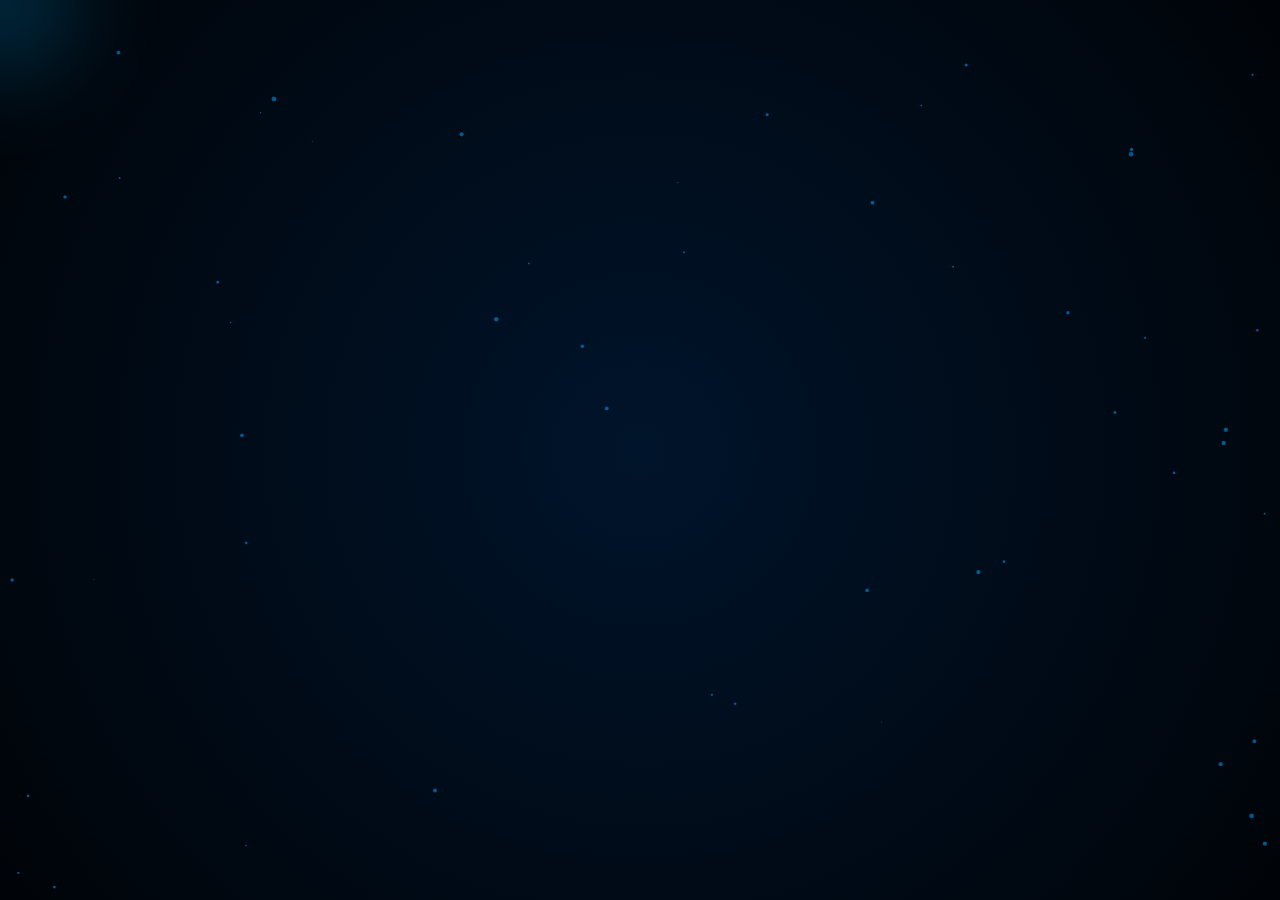
<file: index.html>
<!DOCTYPE html>
<html lang="pt-BR">
<head>
  <meta charset="UTF-8" />
  <meta
    name="viewport"
    content="width=device-width, initial-scale=1, maximum-scale=1"
  />
  <title>Carlos Loester — CyberLuxury Experience</title>

  <link href="https://fonts.googleapis.com/css2?family=Poppins:wght@300;400;600;700&display=swap" rel="stylesheet">
  <link rel="icon" type="image/jpeg" href="foto-carlos.jpeg">

  <link rel="stylesheet" href="styles.css">
  <script defer src="script.js"></script>
</head>
<body>
  <!-- Fundo dinâmico -->
  <canvas id="energy-bg" aria-hidden="true"></canvas>
  <div id="cursor-glow" aria-hidden="true"></div>

  <header class="intro-fade">
    <img src="foto-carlos.jpeg" alt="Carlos Loester" class="profile-img" />
    <h1>Carlos Loester</h1>
    <p>Luxo. Precisão. Imersão Digital.</p>
  </header>

  <main class="intro-fade delay-1" aria-label="Links principais">
    <a href="https://www.youtube.com/@carlosloester/" class="glass-btn"><span>Canal no YouTube</span></a>
    <a href="https://www.instagram.com/carlosloester/" class="glass-btn"><span>Instagram</span></a>
    <a href="https://www.instagram.com/creatorsultra?igsh=NDgyaTE5eG95ZTNs" class="glass-btn"><span>Ultra Creators</span></a>
    <a href="https://wa.me/+5571991099413?text=Ol%C3%A1%2C%20Carlos%20Loester!%20Vim%20pelo%20seu%20link%2C%20gostaria%20da%20sua%20ajuda." class="glass-btn"><span>Contato</span></a>
  </main>

  <footer class="intro-fade delay-2">
    <p>© 2025 Carlos Loester — Excelência e elegância.</p>
  </footer>
</body>
</html>
</file>
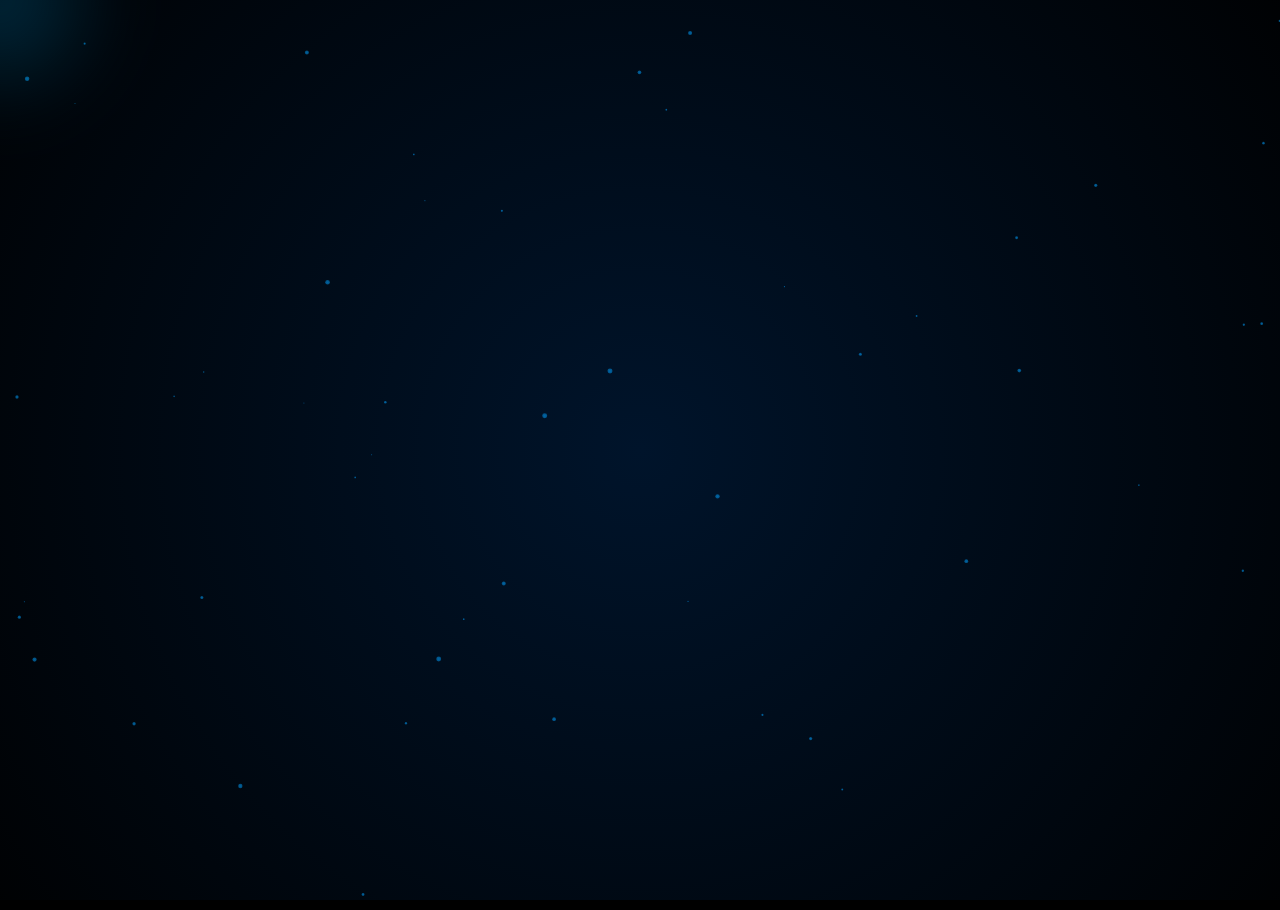
<file: pagina/index.html>
<!DOCTYPE html>
<html lang="pt-BR">
<head>
  <meta charset="UTF-8">
  <meta name="viewport" content="width=device-width, initial-scale=1.0">
  <title>Carlos Loester — CyberLuxury Experience</title>
  <link href="https://fonts.googleapis.com/css2?family=Poppins:wght@300;400;600;700&display=swap" rel="stylesheet">
  <link rel="icon" type="foto-carlos.jpeg" href="foto-carlos.jpeg">
  <link rel="stylesheet" href="styles.css">
  <script defer src="script.js"></script>
</head>
<body>
  <canvas id="energy-bg"></canvas>
  <div id="cursor-glow"></div>

  <header class="intro-fade">
    <img src="foto-carlos.jpeg" alt="Carlos Loester" class="profile-img">
    <h1>Carlos Loester</h1>
    <p>Luxo. Precisão. Imersão Digital.</p>
  </header>

  <main class="intro-fade delay-1">
    <a href="https://www.youtube.com/@carlosloester/" class="glass-btn"><span>Canal no YouTube</span></a>
    <a href="https://www.instagram.com/carlosloester/" class="glass-btn"><span>Instagram</span></a>
    <a href="https://www.instagram.com/creatorsultra?igsh=NDgyaTE5eG95ZTNs" class="glass-btn"><span>Ultra Creators</span></a>
    <a href="https://wa.me/+5571991099413?text=Ol%C3%A1%2C%20Carlos%20Loester!%20Vim%20pelo%20seu%20link%2C%20gostaria%20da%20sua%20ajuda." class="glass-btn"><span>Contato</span></a>
  </main>

  <footer class="intro-fade delay-2">
    <p>© 2025 Carlos Loester — Exelência e elegância.</p>
  </footer>
</body>
</html>
</file>
<file: pagina/styles.css>
* {
  margin: 0;
  padding: 0;
  box-sizing: border-box;
}

html, body {
  height: 100%;
  overflow: hidden;
  font-family: 'Poppins', sans-serif;
  color: #fff;
  background: #000;
  perspective: 1200px;
}

/* Canvas de energia */
#energy-bg {
  position: fixed;
  top: 0;
  left: 0;
  width: 100%;
  height: 100%;
  z-index: -3;
}

/* Brilho dinâmico do cursor */
#cursor-glow {
  position: fixed;
  top: 0;
  left: 0;
  width: 250px;
  height: 250px;
  border-radius: 50%;
  background: radial-gradient(circle, rgba(0,170,255,0.25), rgba(0,0,0,0) 70%);
  pointer-events: none;
  transform: translate(-50%, -50%);
  mix-blend-mode: screen;
  filter: blur(30px);
  z-index: -1;
}

/* Header */
header {
  text-align: center;
  margin-top: 8vh;
}

.profile-img {
  width: 140px;
  height: 140px;
  border-radius: 50%;
  object-fit: cover;
  border: 2px solid rgba(0,170,255,0.5);
  box-shadow: 0 0 40px rgba(0,160,255,0.3), inset 0 0 10px rgba(0,160,255,0.2);
  animation: floaty 6s ease-in-out infinite alternate;
}

h1 {
  font-size: 2.5rem;
  margin-top: 20px;
  font-weight: 700;
  background: linear-gradient(90deg, #00bfff, #004b8d);
  -webkit-background-clip: text;
  background-clip: text;
  -webkit-text-fill-color: transparent;
  text-transform: uppercase;
  letter-spacing: 1.5px;
  filter: drop-shadow(0 0 10px rgba(0,160,255,0.4));
}

p {
  color: #85a2c5;
  font-weight: 300;
  margin-top: 12px;
  font-size: 0.95rem;
}

/* Botões de vidro animados */
main {
  display: flex;
  flex-direction: column;
  align-items: center;
  gap: 24px;
  margin-top: 60px;
}

.glass-btn {
  position: relative;
  display: block;
  width: 280px;
  padding: 16px 0;
  border-radius: 40px;
  text-decoration: none;
  overflow: hidden;
  border: 1px solid rgba(0,170,255,0.3);
  background: rgba(0,15,25,0.6);
  backdrop-filter: blur(12px);
  color: #fff;
  font-weight: 500;
  text-align: center;
  letter-spacing: 0.05em;
  transition: all 0.5s ease;
  box-shadow:
    inset 0 0 10px rgba(0,170,255,0.1),
    0 0 25px rgba(0,170,255,0.1);
}

.glass-btn span {
  position: relative;
  z-index: 2;
}

.glass-btn::before {
  content: "";
  position: absolute;
  top: -50%;
  left: -75%;
  width: 50%;
  height: 200%;
  background: linear-gradient(115deg, rgba(0,200,255,0.25), rgba(0,0,0,0));
  transform: skewX(-30deg);
  transition: all 0.7s ease;
  z-index: 1;
}

.glass-btn:hover::before {
  left: 130%;
}

.glass-btn:hover {
  color: #00baff;
  border-color: #00baff;
  box-shadow:
    0 0 35px rgba(0,180,255,0.4),
    inset 0 0 15px rgba(0,180,255,0.15);
  transform: translateY(-3px);
}

/* Animações de entrada */
.intro-fade {
  opacity: 0;
  transform: translateY(40px);
  animation: riseIn 1.2s forwards cubic-bezier(0.25, 1, 0.3, 1);
}

.delay-1 { animation-delay: 0.5s; }
.delay-2 { animation-delay: 0.9s; }

@keyframes riseIn {
  to {
    opacity: 1;
    transform: translateY(0);
  }
}

/* Flutuação sutil */
@keyframes floaty {
  from { transform: translateY(0); }
  to { transform: translateY(-8px); }
}

/* Footer */
footer {
  position: absolute;
  bottom: 30px;
  text-align: center;
  width: 100%;
  color: rgba(255,255,255,0.45);
  font-size: 0.9rem;
  letter-spacing: 0.08em;
}

/* Responsividade */
@media (max-width: 600px) {
  h1 { font-size: 1.9rem; }
  .glass-btn { width: 80%; font-size: 1rem; }
}
</file>
<file: styles.css>
/* Reset básico */
* { margin: 0; padding: 0; box-sizing: border-box; }

/* Página base: SEM overflow hidden (para não cortar em ultrawide/mobile) */
html, body {
  width: 100%;
  min-height: 100vh;
  font-family: 'Poppins', sans-serif;
  color: #fff;
  background: #000;
  perspective: 1200px;
  overflow-x: hidden;
  overflow-y: auto;
}

/* Layout vertical centralizado e responsivo */
body {
  display: flex;
  flex-direction: column;
  align-items: center;
  justify-content: center;       /* centra em alturas maiores */
  gap: 36px;
  padding: 48px 0;               /* respiro vertical para qualquer tela */
}

/* Canvas de energia cobre a tela toda */
#energy-bg {
  position: fixed;
  inset: 0;
  width: 100vw;
  height: 100vh;
  z-index: -3;
}

/* Brilho dinâmico do cursor */
#cursor-glow {
  position: fixed;
  top: 0; left: 0;
  width: 250px; height: 250px;
  border-radius: 50%;
  background: radial-gradient(circle, rgba(0,170,255,0.25), rgba(0,0,0,0) 70%);
  pointer-events: none;
  transform: translate(-50%, -50%);
  mix-blend-mode: screen;
  filter: blur(30px);
  z-index: -1;
}

/* Header */
header { text-align: center; }

.profile-img {
  width: 140px; height: 140px;
  border-radius: 50%;
  object-fit: cover;
  border: 2px solid rgba(0,170,255,0.5);
  box-shadow: 0 0 40px rgba(0,160,255,0.3), inset 0 0 10px rgba(0,160,255,0.2);
  animation: floaty 6s ease-in-out infinite alternate;
}

h1 {
  font-size: 2.6rem;
  margin-top: 18px;
  font-weight: 700;
  background: linear-gradient(90deg, #00bfff, #004b8d);
  -webkit-background-clip: text;
  background-clip: text;
  -webkit-text-fill-color: transparent;
  text-transform: uppercase;
  letter-spacing: 1.5px;
  filter: drop-shadow(0 0 10px rgba(0,160,255,0.4));
}

header p {
  color: #85a2c5;
  font-weight: 300;
  margin-top: 10px;
  font-size: 1rem;
}

/* Botões */
main {
  display: flex;
  flex-direction: column;
  align-items: center;
  gap: 22px;
  width: 100%;
}

.glass-btn {
  position: relative;
  display: block;
  width: clamp(240px, 40vw, 420px);
  padding: 16px 0;
  border-radius: 40px;
  text-decoration: none;
  overflow: hidden;
  border: 1px solid rgba(0,170,255,0.3);
  background: rgba(0,15,25,0.6);
  backdrop-filter: blur(12px);
  color: #fff;
  font-weight: 500;
  text-align: center;
  letter-spacing: 0.05em;
  transition: transform .3s ease, box-shadow .3s ease, color .3s ease, border-color .3s ease;
  box-shadow: inset 0 0 10px rgba(0,170,255,0.1), 0 0 25px rgba(0,170,255,0.1);
}

.glass-btn span { position: relative; z-index: 2; }

.glass-btn::before {
  content: "";
  position: absolute;
  top: -50%;
  left: -75%;
  width: 50%;
  height: 200%;
  background: linear-gradient(115deg, rgba(0,200,255,0.25), rgba(0,0,0,0));
  transform: skewX(-30deg);
  transition: all .7s ease;
  z-index: 1;
}

.glass-btn:hover::before { left: 130%; }
.glass-btn:hover {
  color: #00baff;
  border-color: #00baff;
  box-shadow: 0 0 35px rgba(0,180,255,0.4), inset 0 0 15px rgba(0,180,255,0.15);
  transform: translateY(-2px);
}

/* Animações de entrada */
.intro-fade {
  opacity: 0;
  transform: translateY(40px);
  animation: riseIn 1.0s forwards cubic-bezier(0.25, 1, 0.3, 1);
}
.delay-1 { animation-delay: .35s; }
.delay-2 { animation-delay: .6s; }

@keyframes riseIn { to { opacity: 1; transform: translateY(0); } }
@keyframes floaty { from { transform: translateY(0); } to { transform: translateY(-8px); } }

/* Footer sempre visível, sem position absolute (evita barra preta) */
footer {
  text-align: center;
  width: 100%;
  color: rgba(255,255,255,0.55);
  font-size: .95rem;
  letter-spacing: .08em;
  padding-bottom: env(safe-area-inset-bottom, 20px);
}

/* ===== Responsivo ===== */
@media (max-width: 768px) {
  body { padding: 40px 0 64px; }
  .profile-img { width: 120px; height: 120px; }
  h1 { font-size: 2rem; }
  main { gap: 18px; }
  .glass-btn { width: 88%; padding: 14px 0; font-size: 1rem; }
  footer { font-size: .85rem; }
}

/* Respeita usuários com redução de movimento */
@media (prefers-reduced-motion: reduce) {
  .intro-fade, .profile-img { animation: none !important; }
  .glass-btn { transition: none !important; }
}
</file>
